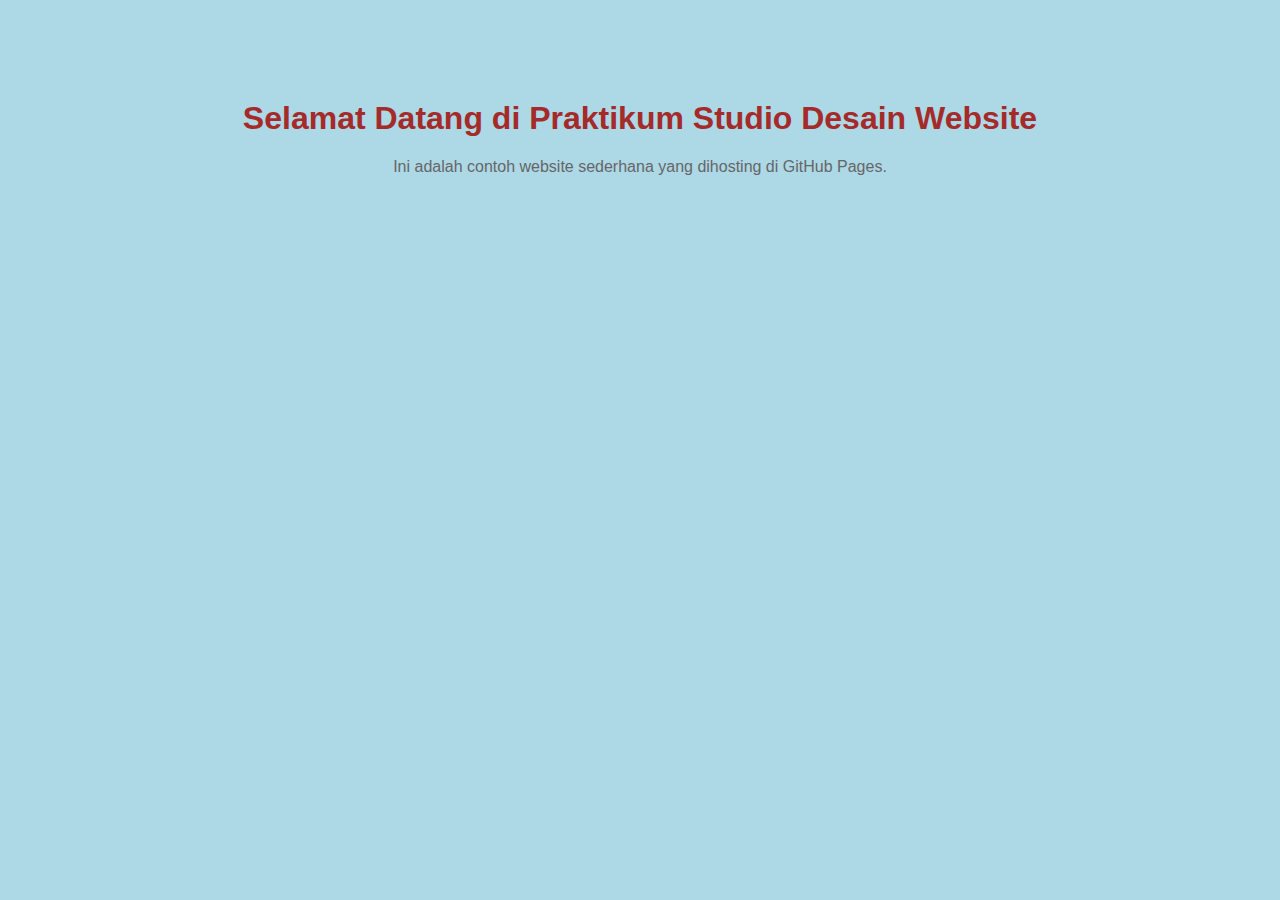
<file: percobaan2/index.html>
<!DOCTYPE html>
<html>
<head>
    <title>Praktikum Web Hosting</title>
    <link rel="stylesheet" type="text/css" href="style.css">
</head>
<body>
    <h1>Selamat Datang di Praktikum Studio Desain Website</h1>
    <p>Ini adalah contoh website sederhana yang dihosting di GitHub Pages.</p>
</body>
</html>
</file>
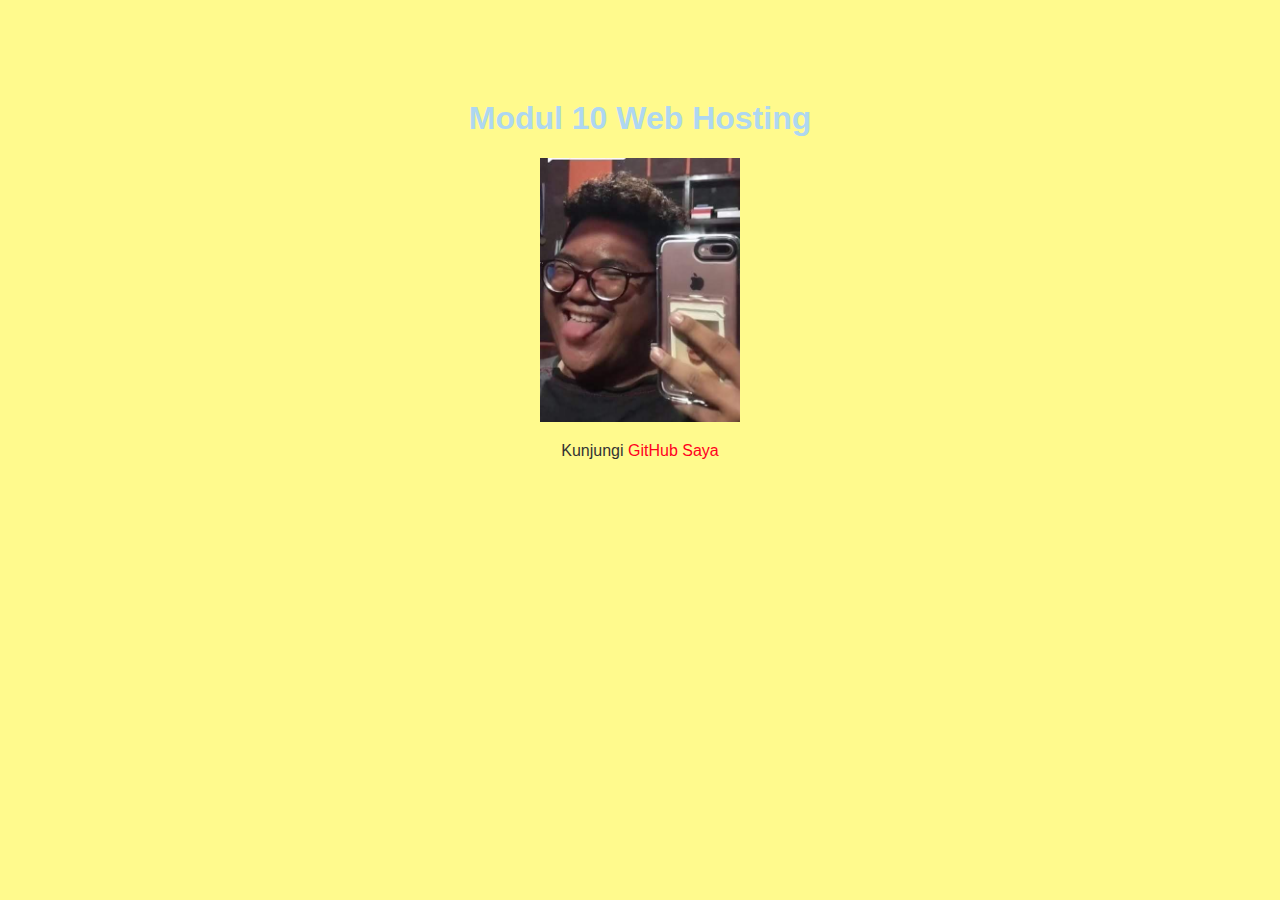
<file: percobaan3/index.html>
<!DOCTYPE html>
<html>
<head>
    <title>Praktikum Studio Desain Website - Percobaan 3</title>
    <style>
        body {
            font-family: Arial, sans-serif;
            background-color: #FFFA8D;
            text-align: center;
            margin-top: 100px;
        }

        h1 {
            color: #AED7F1;
        }

        p {
            color: #333;
        }

        a {
            color: #ff001e;
            text-decoration: none;
        }

        a:hover {
            text-decoration: underline;
        }
    </style>
</head>
<body>
    <h1>Modul 10 Web Hosting</h1>
    <img src="gambar.png" alt="gambar" width="200">
    <p>Kunjungi <a href="https://github.com/Arkafa" target="_blank">GitHub Saya</a></p>
</body>
</html>
</file>
<file: percobaan2/style.css>
body {
    font-family: Arial, sans-serif;
    background-color: #add8e6; 
    text-align: center;
    margin-top: 100px;
}

h1 {
    color: #a52a2a;
}

p {
    color: #666;
}
</file>
